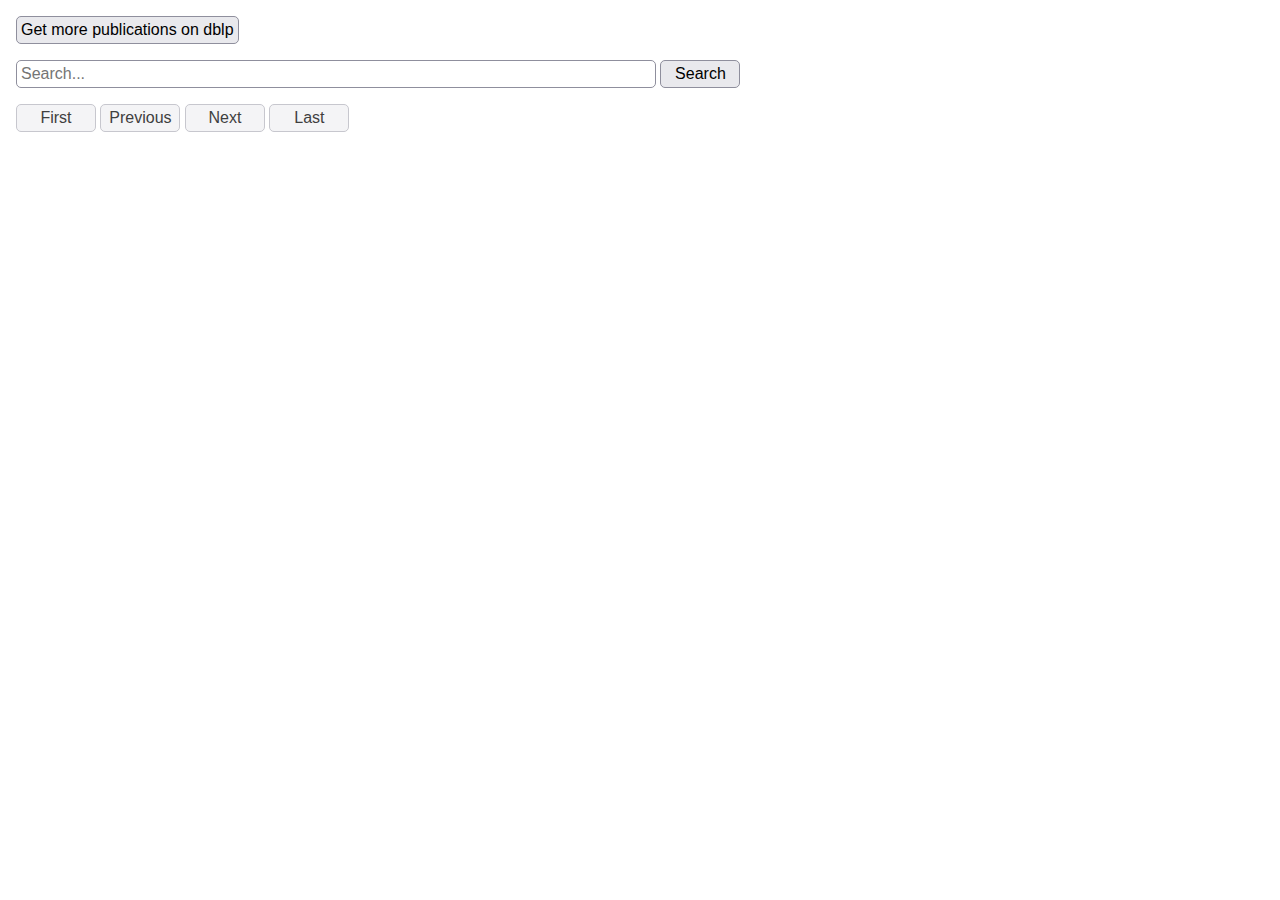
<file: www/html/index.html>
<!DOCTYPE html>
<html lang="en">
<head>
    <meta charset="UTF-8">
    <meta name="viewport" content="width=device-width, initial-scale=1.0">
    <title>Document</title>
    <link rel="stylesheet" href="style.css">
    <script type="module" src="main.js"></script>
</head>
<body>
    <a href="/dblp/" class="button">Get more publications on dblp</a>
    <div id="search-in-progress" style="display: none;"></div>
    <div>
        <input type="search" name="search" id="search-input" placeholder="Search...">
        <button type="button" id="search-button">Search</button>
    </div>
    <div id="search-result">
        <div>
            <button type="button" id="first-button" disabled>First</button>
            <button type="button" id="prev-button" disabled>Previous</button>
            <span id="pos"></span>
            <button type="button" id="next-button" disabled>Next</button>
            <button type="button" id="last-button" disabled>Last</button>
        </div>
        <ul id="search-result-list">
        </ul>
    </div>
</body>
</html>
</file>
<file: www/html/style.css>
:root {
    font-size: 100%;
}

* {
    font-family: sans-serif;
}


body {
    box-sizing: border-box;
    min-height: 100vh;
    margin: 0;
    padding: 1rem;
}


#search-in-progress {
    position: fixed;
    top: 0;
    bottom: 0;
    left: 0;
    right: 0;
    cursor: wait !important;
    z-index: 999;
    background-color: #ffffff7f;
}

div {
    margin: 1rem 0;
}

input {
    min-width: 50vw;
    padding: 0.25rem;
    border: 1px solid #8f8f9d;
    border-radius: 5px;
    font-size: 1rem;
}

ul {
    padding: 0;
}

button, .button {
    display: inline-block;
    padding: 0.25rem;
    min-width: 5rem;
    color: black;
    background-color: #e9e9ed;
    border: 1px solid #8f8f9d;
    border-radius: 5px;
    text-decoration: none;
    text-align: center;
    font-size: 1rem;
}

button:enabled:hover, .button:hover {
    background-color: #d0d0d7;
    border: 1px solid #676774;
    border-radius: 5px;
}

button:enabled {
    cursor: pointer;
}

button:disabled {
    cursor: not-allowed;
    background-color: #f4f4f6;
    border: 1px solid #c7c7ce;
    border-radius: 5px;
    color: #3f3f3f;
}

#search-result {
    margin: 1rem 0;
}

#search-result-list > li {
    margin: 1rem 0;
    padding: 1rem;
    list-style: none;
    border-radius: 0.5rem;
    box-shadow: 0 0 0.5rem #0000007f;
    /* border-top: 1px solid black;
    border-bottom: 1px solid black; */
}

#search-result-list > li > div {
    display: flex;
    flex-direction: row;
    gap: 1rem;
    margin: 0;
}

.popup-container {
    margin: 0;
    padding: 0;
    position: fixed;
    top: 0;
    left: 0;
    bottom: 0;
    right: 0;
    background-color: #0000007f;
    z-index: 99;
    display: flex;
    align-items: center;
    justify-content: center;
}

.popup {
    background-color: white;
    padding: 1rem;
    border-radius: 0.5rem;
    display: flex;
    flex-direction: column;
    justify-content: center;
    align-items: center;
    gap: 1rem;
    max-width: 90vw;
    max-height: 90vh;
    text-align: center;
}

.popup-content-container {
    overflow-y: scroll;
}

#pos button {
    min-width: unset;
    width: 2.5rem;
    margin: 0 0.1rem;
}

#pos button.current {
    cursor: default;
    background: none;
    color: black;
    border: none;
}

ol {
    padding: 0;
    display: flex;
    flex-direction: row;
    margin-left: -1rem;
    flex-wrap: wrap;
}

ol li {
    margin-left: 2rem;
}

ul li h3 {
    margin-top: 0;
}
</file>
